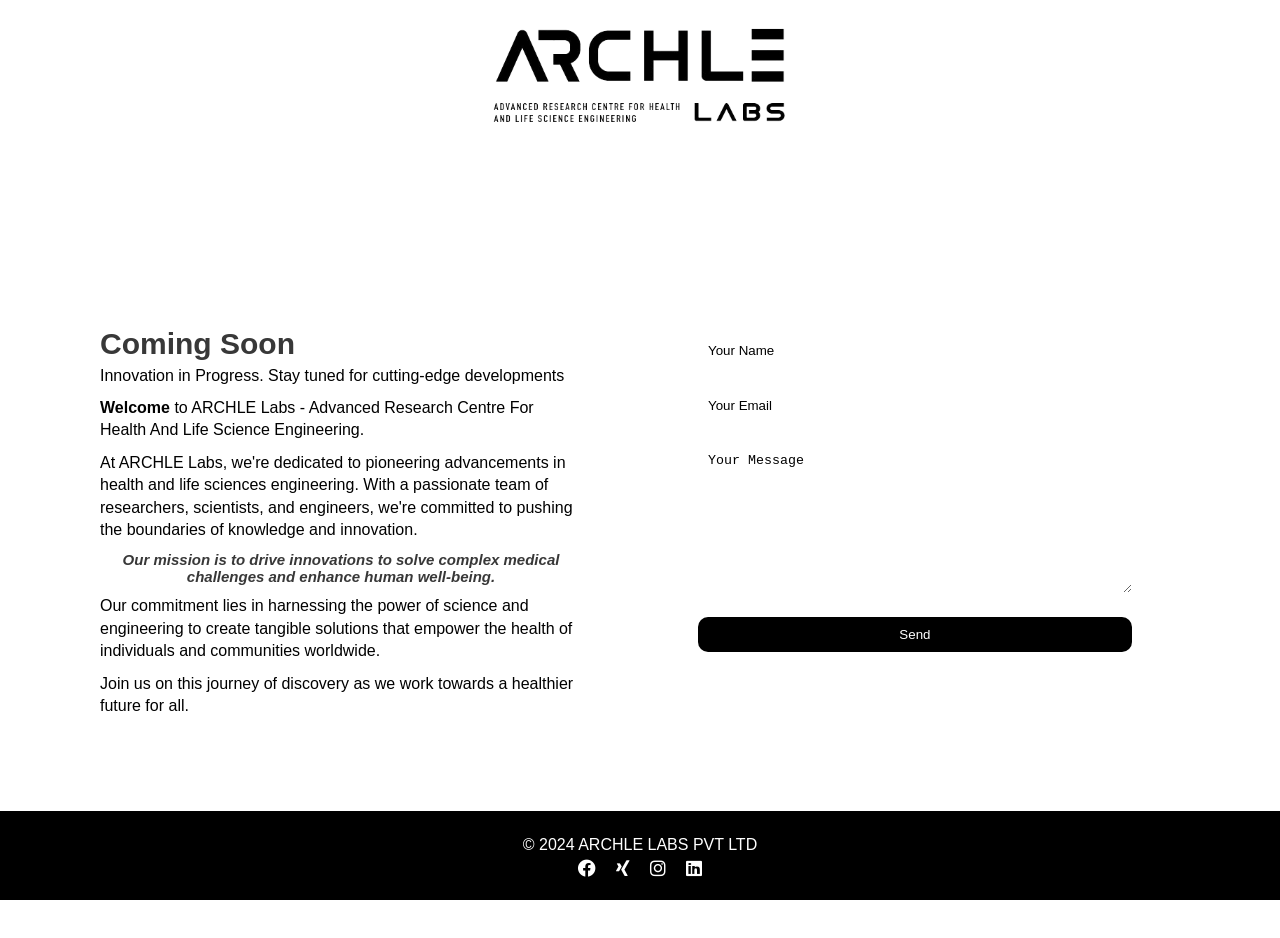
<file: index.html>
<!DOCTYPE html>
<html lang="en">
<head>
    <!-- Google tag (gtag.js) -->
<script async src="https://www.googletagmanager.com/gtag/js?id=G-6WEY6R3MDN"></script>
<script>
  window.dataLayer = window.dataLayer || [];
  function gtag(){dataLayer.push(arguments);}
  gtag('js', new Date());

  gtag('config', 'G-6WEY6R3MDN');
</script>
    <meta charset="UTF-8">
    <meta name="viewport" content="width=device-width, initial-scale=1.0">
    <title>Coming Soon</title>
    <link rel="stylesheet" href="https://cdnjs.cloudflare.com/ajax/libs/font-awesome/6.0.0-beta3/css/all.min.css">
    <link rel="stylesheet" href="styles.css">
    <style>
p.big {
  line-height: 1.4;
}
h1.line {
  line-height: 1.4;
}
</style>
</head>
<body>
    <!-- Background Video -->
    <div class="video-background">
        <div class="video-foreground">
            <iframe 
                src="https://www.youtube.com/embed/pCa9uOfR9EQ?autoplay=1&mute=1&loop=1&playlist=pCa9uOfR9EQ&controls=0&modestbranding=1&showinfo=0&rel=0"
                frameborder="0"
                allow="autoplay; encrypted-media"
                allowfullscreen>
            </iframe>
        </div>
    </div>

    <div class="page-wrapper">
        <header class="header">
            <div class="logo">
                <img src="Archle_labs_white_and_black-removebg-preview.png" alt="Logo">
            </div>
        </header>
        <div class="container">
            <div class="content">
                <div class="welcome-box">
                    <div class="welcome-text">
                        <h1 class="line">Coming Soon</h1>
                        <p class="big">Innovation in Progress. Stay tuned for cutting-edge developments</p>
                          <h3>    </h3>
                        <p class="big"><strong>Welcome</strong> to ARCHLE Labs - Advanced Research Centre For Health And Life Science Engineering.</p>
                          <h3>    </h3>                        
                        <p class="big">At ARCHLE Labs, we're dedicated to pioneering advancements in health and life sciences engineering. With a passionate team of researchers, scientists, and engineers, we're committed to pushing the boundaries of knowledge and innovation.</p>
                        <h3>    </h3> 
                        <h3>    </h3>
                        <h3><em>Our mission is to drive innovations to solve complex medical challenges and enhance human well-being.</em></h3>
                        <p class="big">Our commitment lies in harnessing the power of science and engineering to create tangible solutions that empower the health of individuals and communities worldwide.</p>
                        <h3>    </h3>
                        <h3>    </h3>
                        <p class="big">Join us on this journey of discovery as we work towards a healthier future for all.</p>
                    </div>
                </div>
                <form
                  class="notify-form"
                  action="https://formspree.io/f/mbjnndjd"
                  method="POST"
                >
                  <label>
                    <input type="text" name="name" placeholder="Your Name" required>
                  </label>
                  <label>
                    <input type="email" name="email" placeholder="Your Email" required>
                  </label>
                  <label>
                    <textarea name="message" placeholder="Your Message" required></textarea>
                  </label>
                  <button type="submit">Send</button>
                </form>
            </div>
        </div>        
        <footer class="footer">
            <div class="footer-content">
                <p>&copy; 2024 ARCHLE LABS PVT LTD</p>
                <div class="social-media">
                    <a href="https://www.facebook.com/profile.php?id=61560873628670&mibextid=JRoKGi"><i class="fab fa-facebook"></i></a>
                    <a href="https://x.com/archlelabs?t=Px4OX7qtWAbpNizzWw7G1Q&s=09 "><i class="fab fa-xing"></i></a>
                    <a href="https://www.instagram.com/archlelabs/"><i class="fab fa-instagram"></i></a>
                    <a href="https://www.linkedin.com/company/archlelabs/"><i class="fab fa-linkedin"></i></a>
                </div>
            </div>
        </footer>
    </div>
</body>
</html>
"
</file>
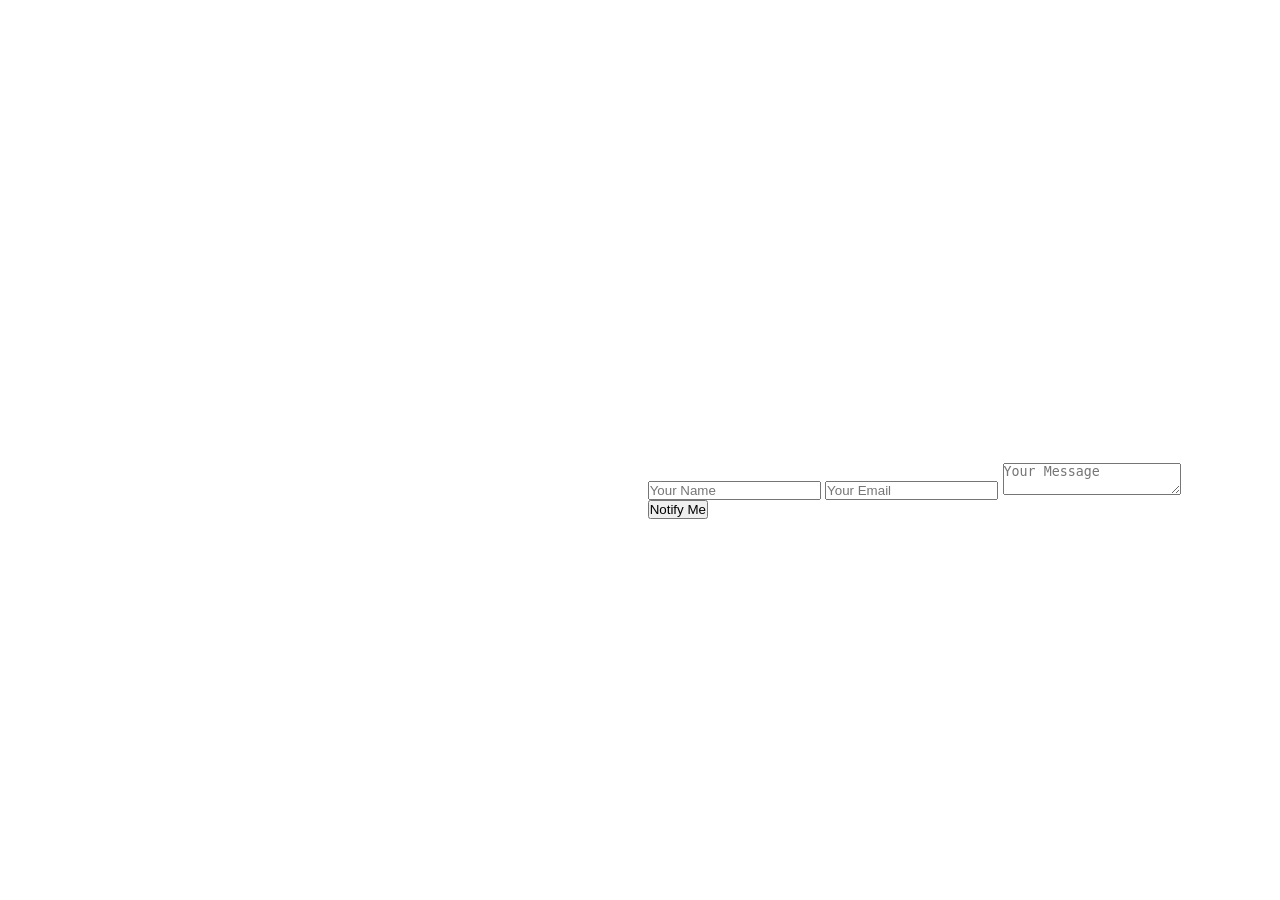
<file: main.html>
<!DOCTYPE html>
<html lang="en">
<head>
    <meta charset="UTF-8">
    <meta name="viewport" content="width=device-width, initial-scale=1.0">
    <title>Coming Soon</title>
    <link rel="stylesheet" href="styles.css">
</head>
<body>
    <div class="container">
        <div class="content">
            <h1>Coming Soon</h1>
            <p>We're working hard to bring you our new site. Stay tuned!</p>
            <form id="contactForm" method="POST" action="submit_form.php">
                <input type="text" name="name" placeholder="Your Name" required>
                <input type="email" name="email" placeholder="Your Email" required>
                <textarea name="message" placeholder="Your Message" required></textarea>
                <button type="submit">Notify Me</button>
            </form>
        </div>
    </div>
    <script src="script.js"></script>
</body>
</html>
</file>
<file: styles.css>
* {
    margin: 0;
    padding: 0;
    box-sizing: border-box;
}

body, html {
    height: 100%;
    font-family: Arial, sans-serif;
}

body {
    display: flex;
    flex-direction: column;
    background: none;
    color: white;
    margin: 0;
    overflow-y: auto;
        padding: 20px;
    border-radius: 10px;
}

.video-background {
    position: fixed;
    top: 0;
    left: 0;
    width: 100%;
    height: 100%;
    pointer-events: none;
    z-index: -1;
    overflow: hidden;
}

.video-foreground {
    position: absolute;
    top: 50%;
    left: 50%;
    width: 100%;
    height: 100%;
    transform: translate(-50%, -50%);
}

.video-foreground iframe {
    width: 100vw;
    height: 56.25vw;
    min-height: 100vh;
    min-width: 177.78vh;
}

.page-wrapper {
    display: flex;
    flex-direction: column;
    min-height: 100vh;
    width: 100%;
}

.header {
    position: fixed;
    top: 0;
    right: 0;
    width: 100%;
    background-color: rgba(255, 255, 255, 0.3);
    backdrop-filter: blur(12px);
    color: white;
    padding: 10px 20px;
    display: flex;
    justify-content: center;
    align-items: center;
    z-index: 1000;
}

.logo img {
    width: 350px;
}

.container {
    flex: 1;
    display: flex;
    align-items: center;
    justify-content: center;
    padding: 20px;
    margin-top: 80px;
}

.content {
    display: flex;
    flex-direction: row;
    justify-content: space-between;
    align-items: flex-start;
    width: 100%;
    margin-top: 20px;
    padding: 20px;
    border-radius: 10px;
}
.lineheight {
  line-height: 1.4;
}
.welcome-box, .notify-form {
    background-color: rgba(255, 255, 255, 0.3);
    backdrop-filter: blur(10px);
    color: black;
    padding: 20px;
    border-radius: 20px;
    max-width: 45%;
    margin: 0 20px;
    
}

.welcome-box h1{
    font-size: 30px;
        color: #383838;
}
.welcome-box h2{
    font-size: 15px;
     color: #383838;
margin-bottom: 10px;
 text-align: center;
}
.welcome-box h3 {
    font-size: 15px;
    color: #383838;
    margin-top: 10px;
    margin-bottom: 10px;
     text-align: center;
}
.inline {
    display: inline-block;
    vertical-align: middle;
}

.inline + .inline {
    font-size: 1em; /* Adjust font size for the span to match the p font */
}

.notify-form input,
.notify-form textarea,
.notify-form button {
    margin: 10px 0;
    padding: 10px;
    width: 90%;
    border-radius: 10px;
    border: none;
    background-color: rgba(255, 255, 255, 0.3);
    color: #000;
    backdrop-filter: blur(20px);
    align-items: center;
}

.notify-form input::placeholder,
.notify-form textarea::placeholder {
    color: #000;
}

.notify-form textarea {
    height: 150px;
}

.notify-form button {
    background-color: #000;
    color: #fff;
    cursor: pointer;
    transition: background-color 0.3s;
}

.notify-form button:hover {
    background-color: #fff;
    color: #000;
}

.footer {
    background-color: #000;
    padding: 20px;
    text-align: center;
    position: fixed;
    bottom: 0;
    left: 0;
    width: 100vw;
    color: #fff;
    z-index: 1000;
}

.footer-content {
    max-width: 800px;
    margin: 0 auto;
}

.footer-content p,
.footer-content a {
    margin: 5px 0;
    color: #fff;
}

.footer-content a:hover {
    color: #C0C0C0;
}

.social-media {
    display: flex;
    justify-content: center;
}

.social-media a {
    margin: 0 10px;
    font-size: 18px;
}

.social-media a:hover {
    color: #C0C0C0;
}

@media (max-width: 767px) {
    .content {
        flex-direction: column;
        align-items: center;
        margin-top: 50px;
        margin-bottom: 50px;
    }

    .welcome-box,
    .notify-form {
        max-width: 90%;
        width: 100%;
        margin: 10px auto;
        align-items: center;
    }

    .notify-form textarea {
        height: 60px;
    }
}
</file>
